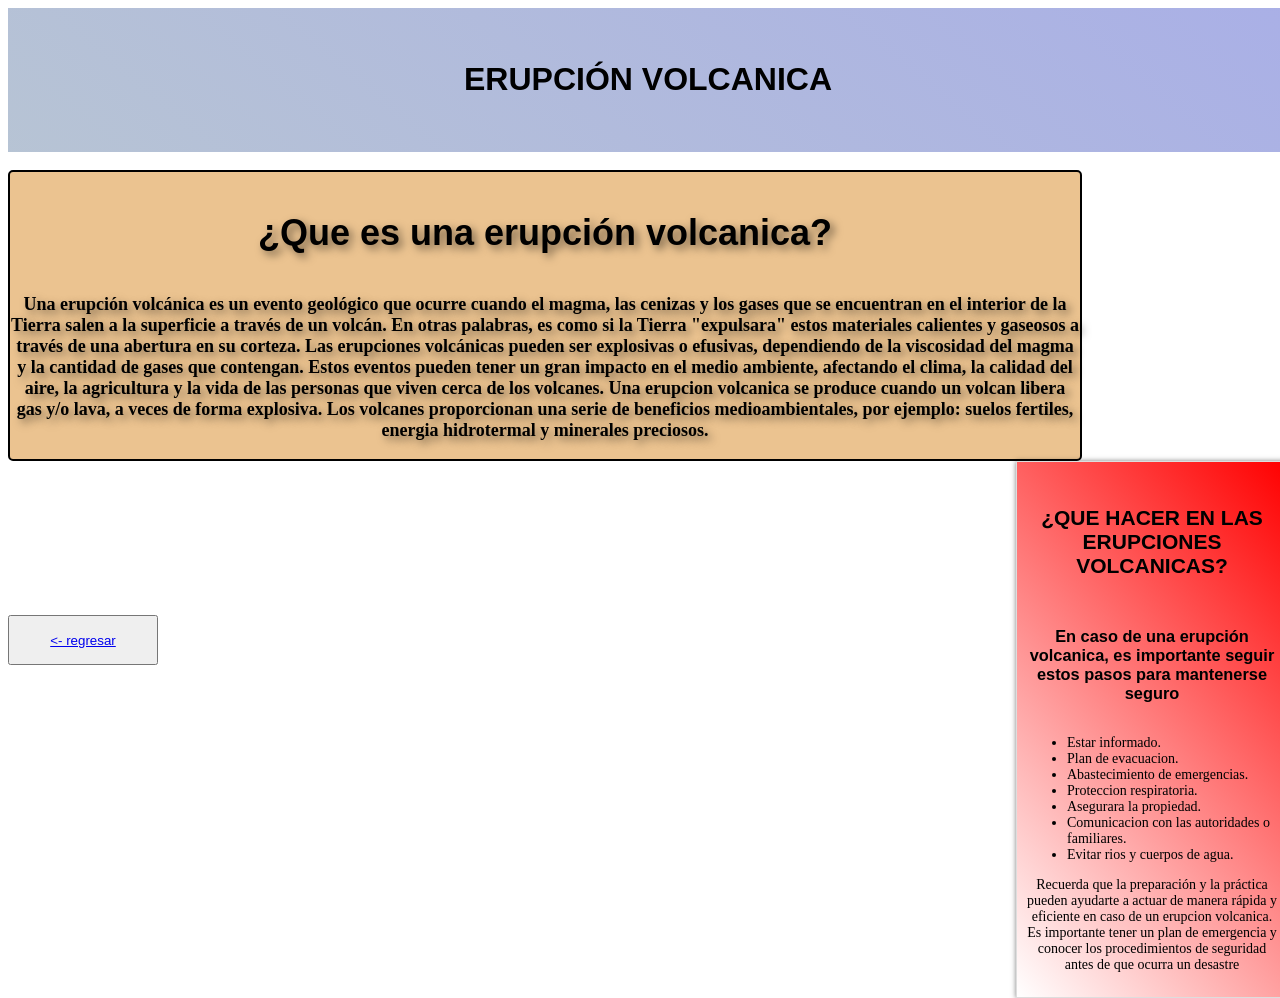
<file: erupciones-volcanicas.html>
<!DOCTYPE html>
<html lang="en">
<head>
    <meta charset="UTF-8">
    <meta name="viewport" content="width=device-width, initial-scale=1.0">
    <title>Erupciones volcanicas</title>
    <link rel="icon" type="image/png" href="logotipo.jpeg">
    <link rel="stylesheet" type="text/css" href="erupciones volcanicas.css">
</head>
<body>
    
    <header>
        <h1>ERUPCIÓN VOLCANICA </h1>
      </header>

      <br>
      <div class="contenedor">
        <div class="contenido-principal">
                <h1>¿Que es una erupción volcanica?</h1>
                <p> 
                  Una erupción volcánica es un evento geológico que ocurre cuando el magma, las cenizas y los gases que se encuentran en el interior de la Tierra salen a la superficie a través de un volcán.
                  
                  En otras palabras, es como si la Tierra "expulsara" estos materiales calientes y gaseosos a través de una abertura en su corteza.
                  
                  Las erupciones volcánicas pueden ser explosivas o efusivas, dependiendo de la viscosidad del magma y la cantidad de gases que contengan.
                  
                  Estos eventos pueden tener un gran impacto en el medio ambiente, afectando el clima, la calidad del aire, la agricultura y la vida de las personas que viven cerca de los volcanes.
                  Una erupcion volcanica se produce cuando un volcan libera gas y/o lava, a veces de forma explosiva. Los volcanes proporcionan una serie de beneficios medioambientales, por ejemplo: suelos fertiles, energia hidrotermal y minerales preciosos.
              </p>
        </div>
                   
                   <div class="recuadro-derecha">
                          <h2>¿QUE HACER EN LAS ERUPCIONES VOLCANICAS?</h2>
                          <h3>En caso de una erupción volcanica, es importante seguir estos pasos para mantenerse seguro</h3>
                          <ul>
                          <li>Estar informado.</li>
                          <li>Plan de evacuacion.</li>
                          <li>Abastecimiento de emergencias.</li>
                          <li>Proteccion respiratoria.</li>
                          <li>Asegurara la propiedad.</li>
                          <li>Comunicacion con las autoridades o familiares.</li>
                          <li>Evitar rios y cuerpos de agua.</li>
                          </ul>
                          <p>Recuerda que la preparación y la práctica pueden ayudarte a actuar de manera rápida y eficiente en caso de un erupcion volcanica. Es importante tener un plan de emergencia y conocer los procedimientos de seguridad antes de que ocurra un desastre</p>                        
                       </div>
                       <div class="video-responsive">
                        <iframe src="https://www.youtube.com/embed/S4DXmXzixAY" frameborder="0" allowfullscreen></iframe>
                    </div>
      </div>
                        </body>

                        <button><a href="tipos de desaastrex.html" > <- regresar </a></button>
                        <video src="videos/volcan fondo.mp4" muted loop autoplay></video>
                        <div class="overlay"></div>
</html>
</file>
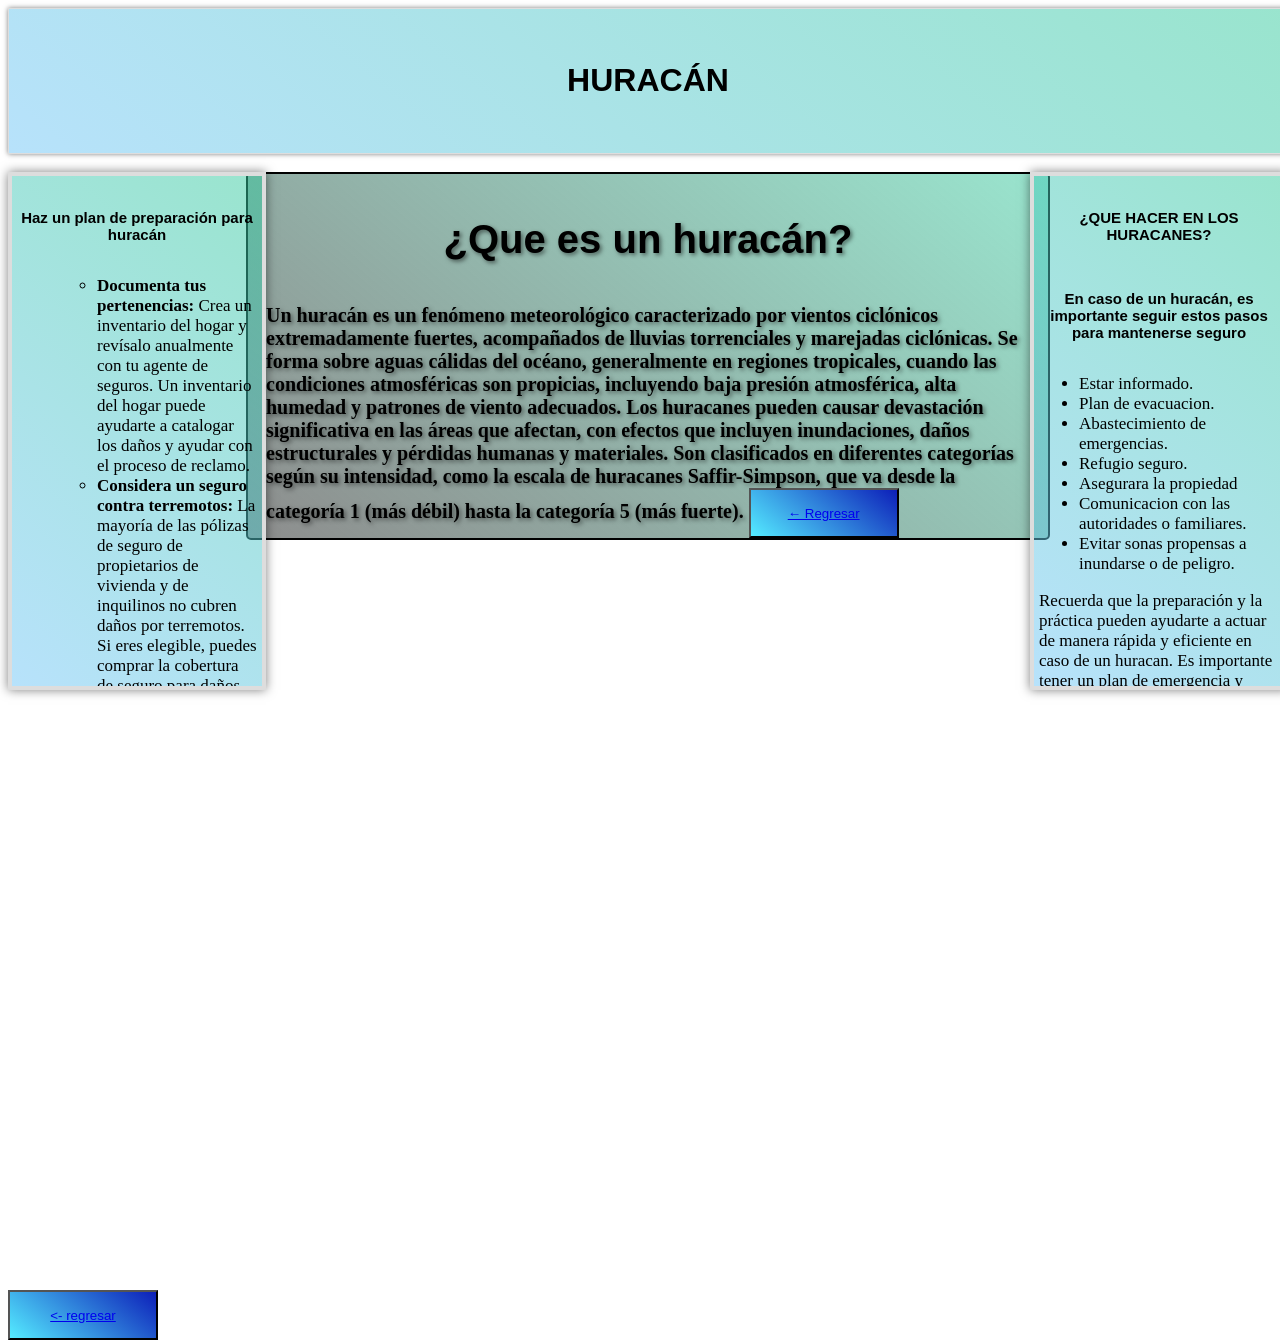
<file: huracan.html>
<!DOCTYPE html>
<html lang="en">
<head>
    <meta charset="UTF-8">
    <meta name="viewport" content="width=device-width, initial-scale=1.0">
    <link rel="stylesheet" type="text/css" href="estylos.css">
    <title>huracán</title>
    <link rel="icon" type="image/png" href="imagenes/logotipo.jpeg">
    <link rel="stylesheet" type="text/css" href="huracan.css">
</head>
<body>
  <header>
    <h1>  HURACÁN </h1>
  </header>
      <br>
      <div class="contenedor">
        <div class="recuadro-izquierda">
          <h2>Haz un plan de preparación para huracán</h2>
        
        <ul>
          <ul>
            <li><strong>Documenta tus pertenencias:</strong> Crea un inventario del hogar y revísalo anualmente con tu agente de seguros. Un inventario del hogar puede ayudarte a catalogar los daños y ayudar con el proceso de reclamo.</li>
            <li><strong>Considera un seguro contra terremotos:</strong> La mayoría de las pólizas de seguro de propietarios de vivienda y de inquilinos no cubren daños por terremotos. Si eres elegible, puedes comprar la cobertura de seguro para daños por terremotos como un suplemento. Habla con tu agente para averiguar qué tipo de cobertura tienes y qué cobertura podrías necesitar.</li>
            <li><strong>Haz un kit para terremotos:</strong> Haz kits de suministros y mantenlos en un lugar al que puedas acceder rápidamente, incluso si tu edificio está muy dañado. También es una buena idea tener un kit en tu carro y en tu trabajo. Mantén tus suministros en un contenedor fácil de transportar, como una mochila. Considera los siguientes suministros para tu kit:
              <ul>
                <li>Medicamentos</li>
                <li>Kit de primeros auxilios</li>
                <li>Agua embotellada (al menos un suministro de 72 horas para cada miembro de la familia)</li>
                <li>Refrigerios no perecederos, altos en calorías (un suministro de 72 horas)</li>
                <li>Agua y comida para tus mascotas</li>
                <li>Zapatos</li>
                <li>Guantes y máscaras antipolvo</li>
                <li>Mantas</li>
                <li>Ponchos</li>
                <li>Radio AM-FM de manivela o batería</li>
                <li>Linterna</li>
                <li>Extintor</li>
                <li>Un silbato para alertar a los rescatadores</li>
                <li>Baterías externas para teléfonos celulares</li>
                <li>Gafas o lentillas de repuesto, si es necesario</li>
                <li>Artículos de aseo personal</li>
                <li>Dinero en efectivo</li>
                <li>Copias de identificación personal</li>
              </ul>
            </li>
            <li><strong>Protege tus documentos personales:</strong> Asegúrate de que tus documentos importantes estén almacenados en un lugar seguro. Los documentos, como licencias de matrimonio, certificados de nacimiento, testamentos y cualquier otro registro importante, deben almacenarse en una caja fuerte diseñada para resistir daños posibles.</li>
            <li><strong>Haz una lista de contactos:</strong> Crea una lista de contactos de emergencia, incluyendo la información de tus mascotas. Lo ideal es que tu lista de contactos tenga algunos nombres que estén ubicados fuera de tu área local porque podría ser difícil contactar a personas que también sean afectadas por el terremoto. Debes almacenar esta lista con tu kit para terremotos.</li>
            <li><strong>Practica simulacros para terremotos:</strong> Reúne a tu familia y practiquen "dejarte caer, cubrirte y agarrarte". Tu familia también debe saber dónde encontrar el kit para terremotos y cómo mantenerse a salvo durante un terremoto.</li>
          </ul>
        </ul>
        </div>
        <div class="recuadro-derecha">
                      <h2>¿QUE HACER EN LOS HURACANES?</h2>
                      <h3>En caso de un huracán, es importante seguir estos pasos para mantenerse seguro</h3>
                      <ul>
                      <li>Estar informado.</li>
                      <li>Plan de evacuacion.</li>
                      <li>Abastecimiento de emergencias.</li>
                      <li>Refugio seguro.</li>
                      <li>Asegurara la propiedad</li>
                      <li>Comunicacion con las autoridades o familiares.</li>
                      <li>Evitar sonas propensas a inundarse o de peligro.</li>
                      </ul>
                      Recuerda que la preparación y la práctica pueden ayudarte a actuar de manera rápida y eficiente en caso de un huracan. Es importante tener un plan de emergencia y conocer los procedimientos de seguridad antes de que ocurra un desastre.
                    </div>
                  </div>
                  <div class="contenido-principal">
                    <h1>¿Que es un huracán?</h1>
                    Un huracán es un fenómeno meteorológico caracterizado por vientos ciclónicos extremadamente fuertes, acompañados de lluvias torrenciales y marejadas ciclónicas. Se forma sobre aguas cálidas del océano, generalmente en regiones tropicales, cuando las condiciones atmosféricas son propicias, incluyendo baja presión atmosférica, alta humedad y patrones de viento adecuados. Los huracanes pueden causar devastación significativa en las áreas que afectan, con efectos que incluyen inundaciones, daños estructurales y pérdidas humanas y materiales. Son clasificados en diferentes categorías según su intensidad, como la escala de huracanes Saffir-Simpson, que va desde la categoría 1 (más débil) hasta la categoría 5 (más fuerte).
                    <button><a href="tipos de desaastrex.html">&larr; Regresar</a></button>
                  </div>
                <div class="video-responsive">
                  <iframe src="https://www.youtube.com/embed/22JnOnp5NLA" frameborder="0" allowfullscreen></iframe>
              </div>
                    </body>
                    <video src="videos/huracan fondo.mp4" muted loop autoplay></video>
                    <div class="overlay"></div>
            
                    <button><a href="tipos de desaastrex.html" > <- regresar </a></button>

</html>
</file>
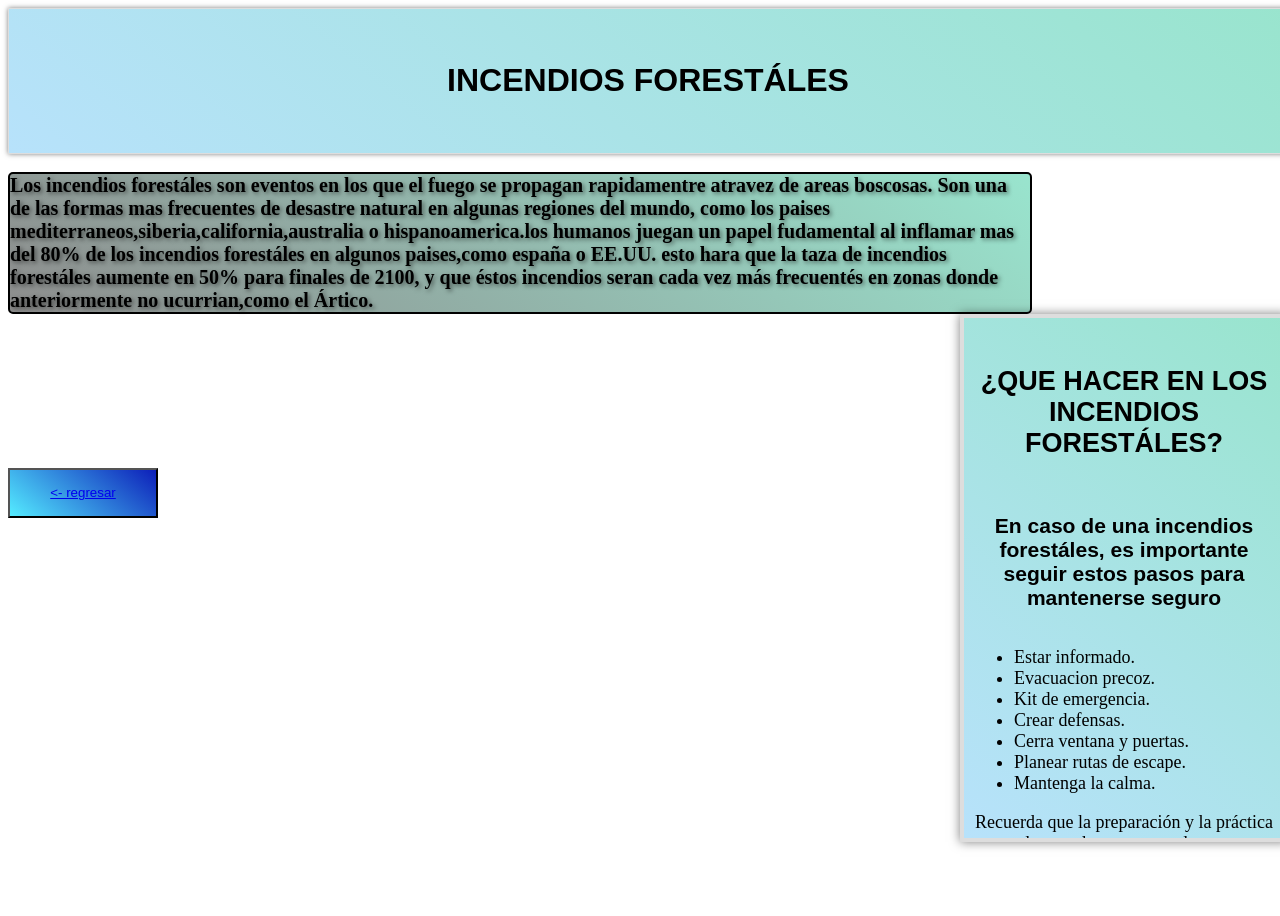
<file: incendios-forestales.html>
<!DOCTYPE html>
<html lang="en">
<head>
    <meta charset="UTF-8">
    <meta name="viewport" content="width=device-width, initial-scale=1.0">
    <title>Incendios forestáles</title>
    <link rel="stylesheet" type="text/css" href="INCENDIOS_FORESTALES.css">
    <link rel="icon" type="image/png" href="imagenes/logotipo.jpeg">

</head>
<body>
    
    <header>
        <h1>INCENDIOS FORESTÁLES   </h1>
      </header>
      <br>
      <div class="contenedor">
        <div class="contenido-principal">
                Los incendios forestáles son eventos en los que el fuego se propagan rapidamentre atravez de areas boscosas.
                Son una de las formas mas frecuentes de desastre natural en algunas regiones del mundo, como los paises mediterraneos,siberia,california,australia o hispanoamerica.los humanos juegan un papel fudamental al inflamar mas del 80% de los incendios forestáles en algunos paises,como españa o EE.UU. esto hara que la taza de incendios forestáles aumente en 50% para finales de 2100, y que éstos incendios seran cada vez más frecuentés en zonas donde anteriormente no ucurrian,como el Ártico.
              </div>
              <div class="recuadro-derecha">
                   
                   
                          <h2>¿QUE HACER EN LOS INCENDIOS FORESTÁLES?</h2>
                          <h3>En caso de una incendios forestáles, es importante seguir estos pasos para mantenerse seguro</h3>
                          <ul>
                          <li>Estar informado.</li>
                          <li>Evacuacion precoz.</li>
                          <li>Kit de emergencia.</li>
                          <li>Crear defensas.</li>
                          <li>Cerra ventana y puertas.</li>
                          <li>Planear rutas de escape.</li>
                          <li>Mantenga la calma.</li>
                          </ul>
                          <p>Recuerda que la preparación y la práctica pueden ayudarte a actuar de manera rápida y eficiente en caso de un incendio forestal. Es importante tener un plan de emergencia y conocer los procedimientos de seguridad antes de que ocurra un desastre</p>
                          </div>
                          <div class="video-responsive">
                            <iframe src="https://www.youtube.com/embed/bQX8fDwU2q0" frameborder="0" allowfullscreen></iframe>
                        </div>
                           </div>                        
                        </body>
                        <video src="videos/incendios fondo.mp4" muted loop autoplay></video>
                        <div class="overlay"></div>
                        <button><a href="tipos de desaastrex.html" > <- regresar </a></button>
</html>
</file>
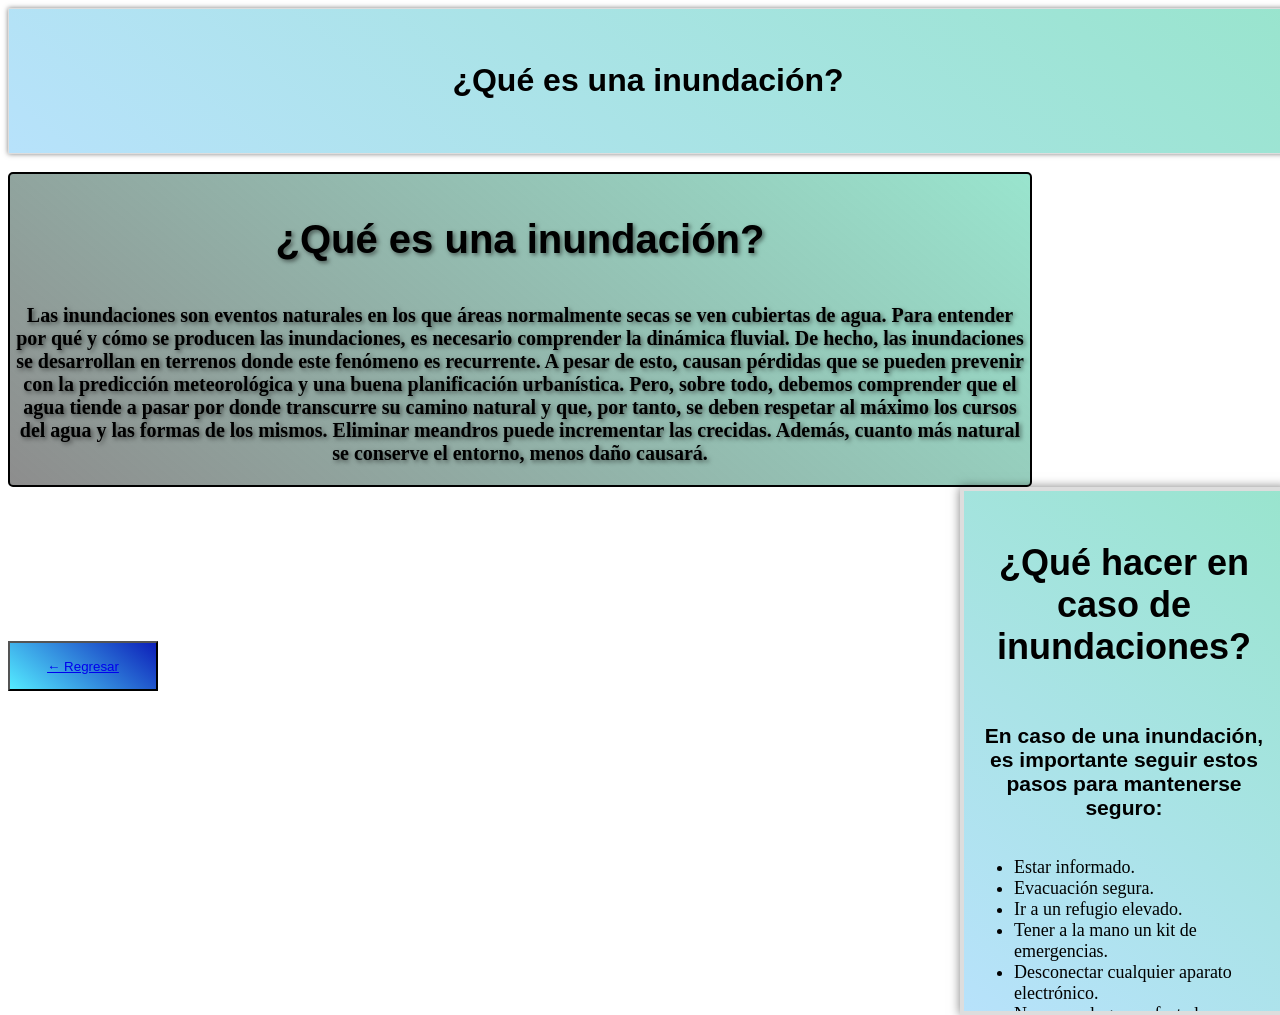
<file: inundaciones.html>
<!DOCTYPE html>
<html lang="es">
<head>
    <meta charset="UTF-8">
    <meta name="viewport" content="width=device-width, initial-scale=1.0">
    <title>Inundaciones</title>
    <link rel="icon" type="image/png" href="imagenes/logotipo.jpeg">
    <link rel="stylesheet" type="text/css" href="inundacones .css">
</head>
<body>
    <header>
        <h1>¿Qué es una inundación?</h1>
    </header>
    <br>
    <div class="contenedor">
        <div class="contenido-principal">
            <h1>¿Qué es una inundación?</h1>
            <p>Las inundaciones son eventos naturales en los que áreas normalmente secas se ven cubiertas de agua. Para entender por qué y cómo se producen las inundaciones, es necesario comprender la dinámica fluvial. De hecho, las inundaciones se desarrollan en terrenos donde este fenómeno es recurrente. A pesar de esto, causan pérdidas que se pueden prevenir con la predicción meteorológica y una buena planificación urbanística. Pero, sobre todo, debemos comprender que el agua tiende a pasar por donde transcurre su camino natural y que, por tanto, se deben respetar al máximo los cursos del agua y las formas de los mismos. Eliminar meandros puede incrementar las crecidas. Además, cuanto más natural se conserve el entorno, menos daño causará.</p>
        </div>
        <div class="recuadro-derecha">
            <h1>¿Qué hacer en caso de inundaciones?</h1>
            <h3>En caso de una inundación, es importante seguir estos pasos para mantenerse seguro:</h3>
            <ul>
                <li>Estar informado.</li>
                <li>Evacuación segura.</li>
                <li>Ir a un refugio elevado.</li>
                <li>Tener a la mano un kit de emergencias.</li>
                <li>Desconectar cualquier aparato electrónico.</li>
                <li>No cruzar lugares afectados.</li>
                <li>Mudar pertenencias a lugares seguros.</li>
                <li>Comunicarse con emergencias.</li>
                <li>Ayudar si es posible.</li>
            </ul>
        </div>
        <div class="video-responsive">
            <iframe src="https://www.youtube.com/embed/mFFRzIuD2Nw" frameborder="0" allowfullscreen></iframe>
        </div>
    </div>
    <video src="videos/inundacion fondo.mp4" muted loop autoplay></video>
    <div class="overlay"></div>
    <button><a href="tipos de desaastrex.html">&larr; Regresar</a></button>
</body>
</html>
</file>
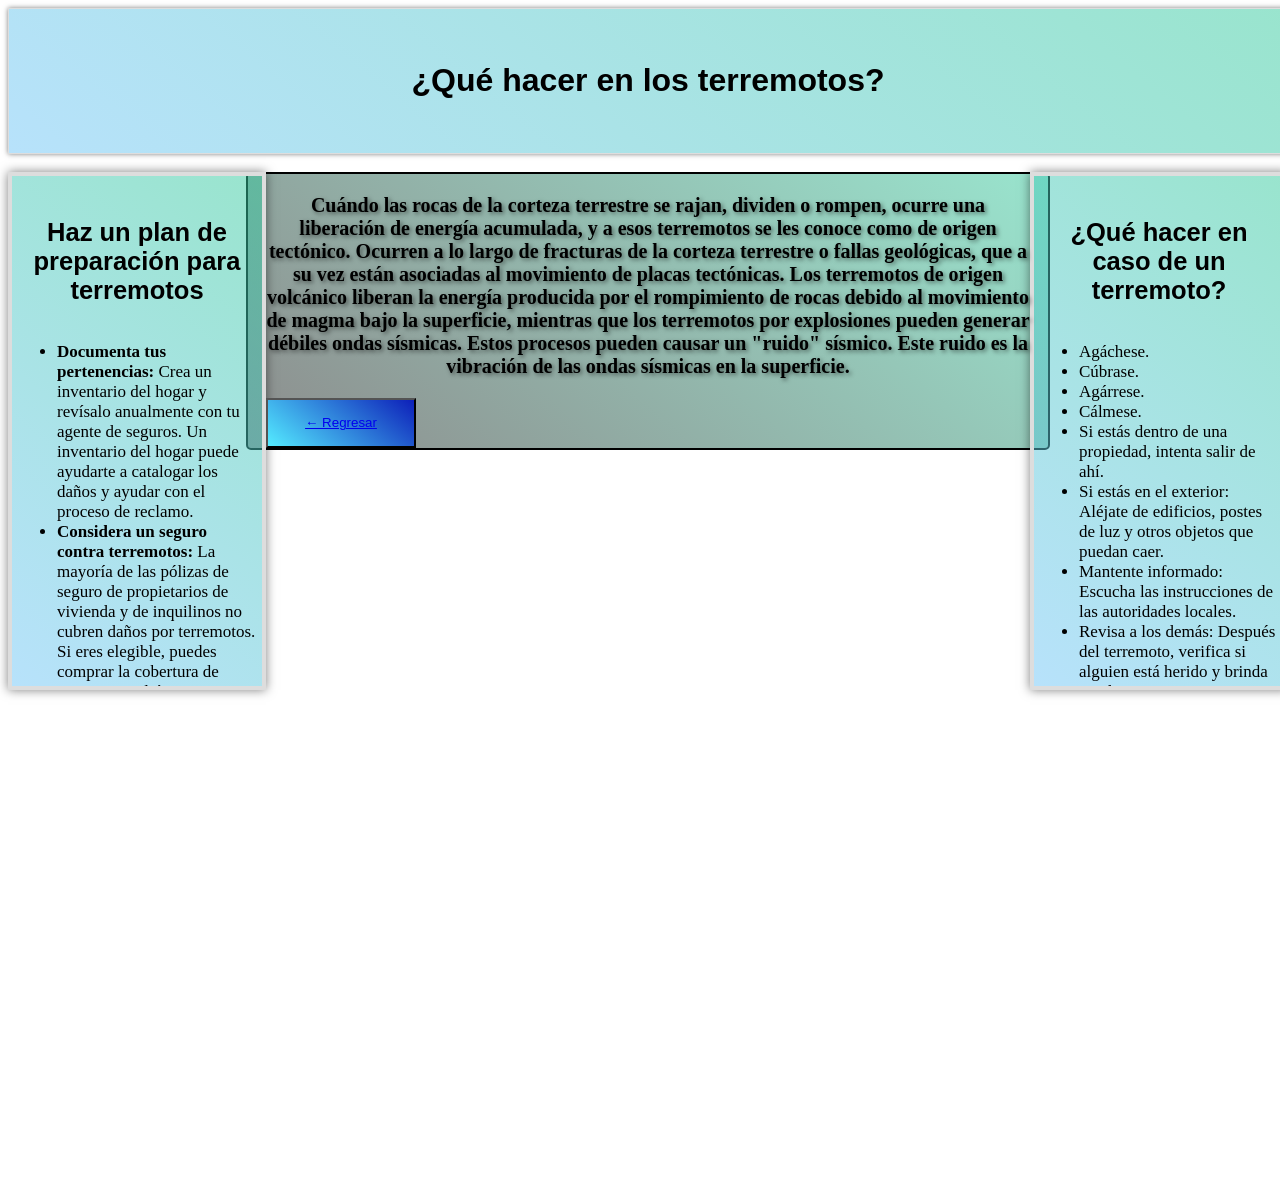
<file: terremotos.html>
<!DOCTYPE html>
<html lang="es">
<head>
    <meta charset="UTF-8">
    <meta name="viewport" content="width=device-width, initial-scale=1.0">
    <title>Terremotos</title>
    <link rel="icon" type="image/png" href="imagenes/logotipo.jpeg">
    <link rel="stylesheet" type="text/css" href="terremotos.css">
</head>
<body>
<header>
    <h1>¿Qué hacer en los terremotos?</h1>
</header>
<br>
<div class="contenedor">
    <div class="recuadro-izquierda">
        <h2>Haz un plan de preparación para terremotos</h2>
        <ul>
            <li><strong>Documenta tus pertenencias:</strong> Crea un inventario del hogar y revísalo anualmente con tu agente de seguros. Un inventario del hogar puede ayudarte a catalogar los daños y ayudar con el proceso de reclamo.</li>
            <li><strong>Considera un seguro contra terremotos:</strong> La mayoría de las pólizas de seguro de propietarios de vivienda y de inquilinos no cubren daños por terremotos. Si eres elegible, puedes comprar la cobertura de seguro para daños por terremotos como un suplemento. Habla con tu agente para averiguar qué tipo de cobertura tienes y qué cobertura podrías necesitar.</li>
            <li><strong>Haz un kit para terremotos:</strong> Haz kits de suministros y mantenlos en un lugar al que puedas acceder rápidamente, incluso si tu edificio está muy dañado. También es una buena idea tener un kit en tu carro y en tu trabajo. Mantén tus suministros en un contenedor fácil de transportar, como una mochila. Considera los siguientes suministros para tu kit:
                <ul>
                    <li>Medicamentos</li>
                    <li>Kit de primeros auxilios</li>
                    <li>Agua embotellada (al menos un suministro de 72 horas para cada miembro de la familia)</li>
                    <li>Refrigerios no perecederos, altos en calorías (un suministro de 72 horas)</li>
                    <li>Agua y comida para tus mascotas</li>
                    <li>Zapatos</li>
                    <li>Guantes y máscaras antipolvo</li>
                    <li>Mantas</li>
                    <li>Ponchos</li>
                    <li>Radio AM-FM de manivela o batería</li>
                    <li>Linterna</li>
                    <li>Extintor</li>
                    <li>Un silbato para alertar a los rescatadores</li>
                    <li>Baterías externas para teléfonos celulares</li>
                    <li>Gafas o lentillas de repuesto, si es necesario</li>
                    <li>Artículos de aseo personal</li>
                    <li>Dinero en efectivo</li>
                    <li>Copias de identificación personal</li>
                </ul>
            </li>
            <li><strong>Protege tus documentos personales:</strong> Asegúrate de que tus documentos importantes estén almacenados en un lugar seguro. Los documentos, como licencias de matrimonio, certificados de nacimiento, testamentos y cualquier otro registro importante, deben almacenarse en una caja fuerte diseñada para resistir daños posibles.</li>
            <li><strong>Haz una lista de contactos:</strong> Crea una lista de contactos de emergencia, incluyendo la información de tus mascotas. Lo ideal es que tu lista de contactos tenga algunos nombres que estén ubicados fuera de tu área local porque podría ser difícil contactar a personas que también sean afectadas por el terremoto. Debes almacenar esta lista con tu kit para terremotos.</li>
            <li><strong>Practica simulacros para terremotos:</strong> Reúne a tu familia y practiquen "dejarte caer, cubrirte y agarrarte". Tu familia también debe saber dónde encontrar el kit para terremotos y cómo mantenerse a salvo durante un terremoto.</li>
        </ul>
    </div>
    <div class="recuadro-derecha">
        <h2>¿Qué hacer en caso de un terremoto?</h2>
        <ul>
            <li>Agáchese.</li>
            <li>Cúbrase.</li>
            <li>Agárrese.</li>
            <li>Cálmese.</li>
            <li>Si estás dentro de una propiedad, intenta salir de ahí.</li>
            <li>Si estás en el exterior: Aléjate de edificios, postes de luz y otros objetos que puedan caer.</li>
            <li>Mantente informado: Escucha las instrucciones de las autoridades locales.</li>
            <li>Revisa a los demás: Después del terremoto, verifica si alguien está herido y brinda ayuda si es necesario.</li>
            <li>Prepárate para réplicas: Después del terremoto principal, es posible que haya réplicas.</li>
            <li>Evalúa los daños: Una vez que sea seguro hacerlo, evalúa los daños en tu entorno y en tu propiedad.</li>
        </ul>
    </div>
    <div class="contenido-principal">
        <p>Cuándo las rocas de la corteza terrestre se rajan, dividen o rompen, ocurre una liberación de energía acumulada, y a esos terremotos se les conoce como de origen tectónico. Ocurren a lo largo de fracturas de la corteza terrestre o fallas geológicas, que a su vez están asociadas al movimiento de placas tectónicas. Los terremotos de origen volcánico liberan la energía producida por el rompimiento de rocas debido al movimiento de magma bajo la superficie, mientras que los terremotos por explosiones pueden generar débiles ondas sísmicas. Estos procesos pueden causar un "ruido" sísmico. Este ruido es la vibración de las ondas sísmicas en la superficie.</p>
        <button><a href="tipos de desaastrex.html">&larr; Regresar</a></button>
    </div>
    <div class="video-responsive">
        <iframe src="https://www.youtube.com/embed/6Im9ezEwFdw" frameborder="0" allowfullscreen></iframe>
    </div>
</div>

<video src="videos/terremoto fondo.mp4" muted loop autoplay></video>
<div class="overlay"></div>

</body>
</html>
</file>
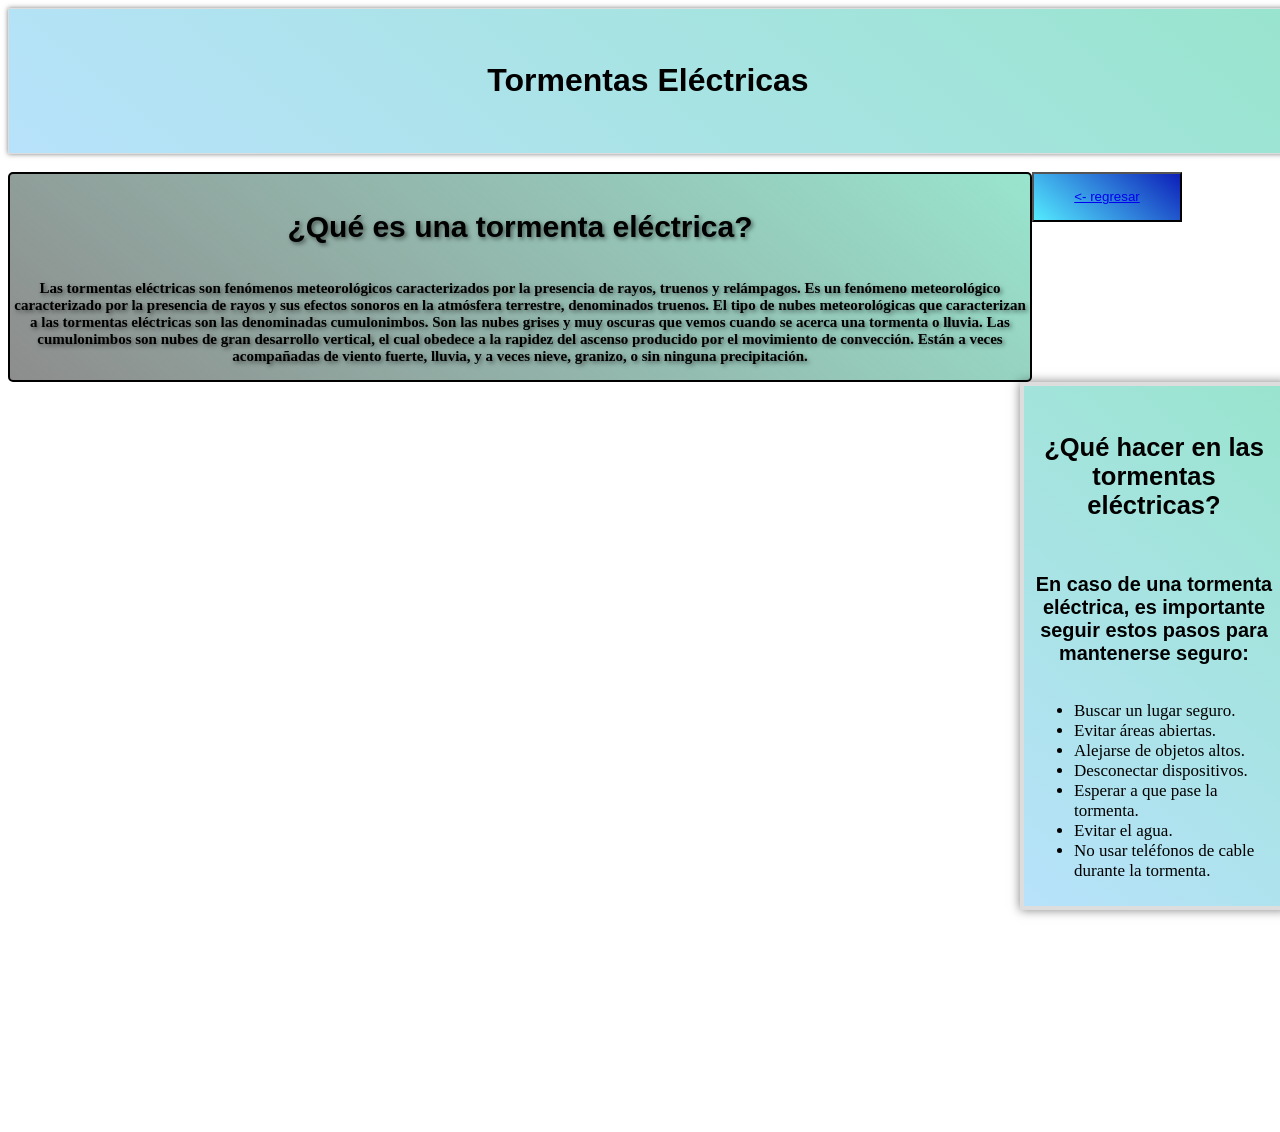
<file: tormentas-electricas.html>
<!DOCTYPE html>
<html lang="es">
<head>
    <meta charset="UTF-8">
    <meta name="viewport" content="width=device-width, initial-scale=1.0">
    <title>Tormentas Eléctricas</title>
    <link rel="icon" type="image/png" href="imagenes/logotipo.jpeg">
    <link rel="stylesheet" type="text/css" href="tormentas_electricas.css">
</head>
<body>
    <header>
        <h1>Tormentas Eléctricas</h1>
    </header>
    <br>
    <div class="contenedor">
        <div class="contenido-principal">
            <h1>¿Qué es una tormenta eléctrica?</h1>
            <p>Las tormentas eléctricas son fenómenos meteorológicos caracterizados por la presencia de rayos, truenos y relámpagos. Es un fenómeno meteorológico caracterizado por la presencia de rayos y sus efectos sonoros en la atmósfera terrestre, denominados truenos. El tipo de nubes meteorológicas que caracterizan a las tormentas eléctricas son las denominadas cumulonimbos. Son las nubes grises y muy oscuras que vemos cuando se acerca una tormenta o lluvia. Las cumulonimbos son nubes de gran desarrollo vertical, el cual obedece a la rapidez del ascenso producido por el movimiento de convección. Están a veces acompañadas de viento fuerte, lluvia, y a veces nieve, granizo, o sin ninguna precipitación.</p>
        </div>
        <div class="recuadro-derecha">
            <h2>¿Qué hacer en las tormentas eléctricas?</h2>
            <h3>En caso de una tormenta eléctrica, es importante seguir estos pasos para mantenerse seguro:</h3>
            <ul>
                <li>Buscar un lugar seguro.</li>
                <li>Evitar áreas abiertas.</li>
                <li>Alejarse de objetos altos.</li>
                <li>Desconectar dispositivos.</li>
                <li>Esperar a que pase la tormenta.</li>
                <li>Evitar el agua.</li>
                <li>No usar teléfonos de cable durante la tormenta.</li>
            </ul>
      </div>

    </div>
    
    <button><a href="tipos de desaastrex.html" > <- regresar </a></button>
    <div class="video-responsive">
        <iframe src="https://www.youtube.com/embed/gKTLD-LMv64" frameborder="0" allowfullscreen></iframe>
    </div>
</body>
<video src="videos/tormenta electrica fondo.mp4" muted loop autoplay></video>
<div class="overlay"></div>
</html>
</file>
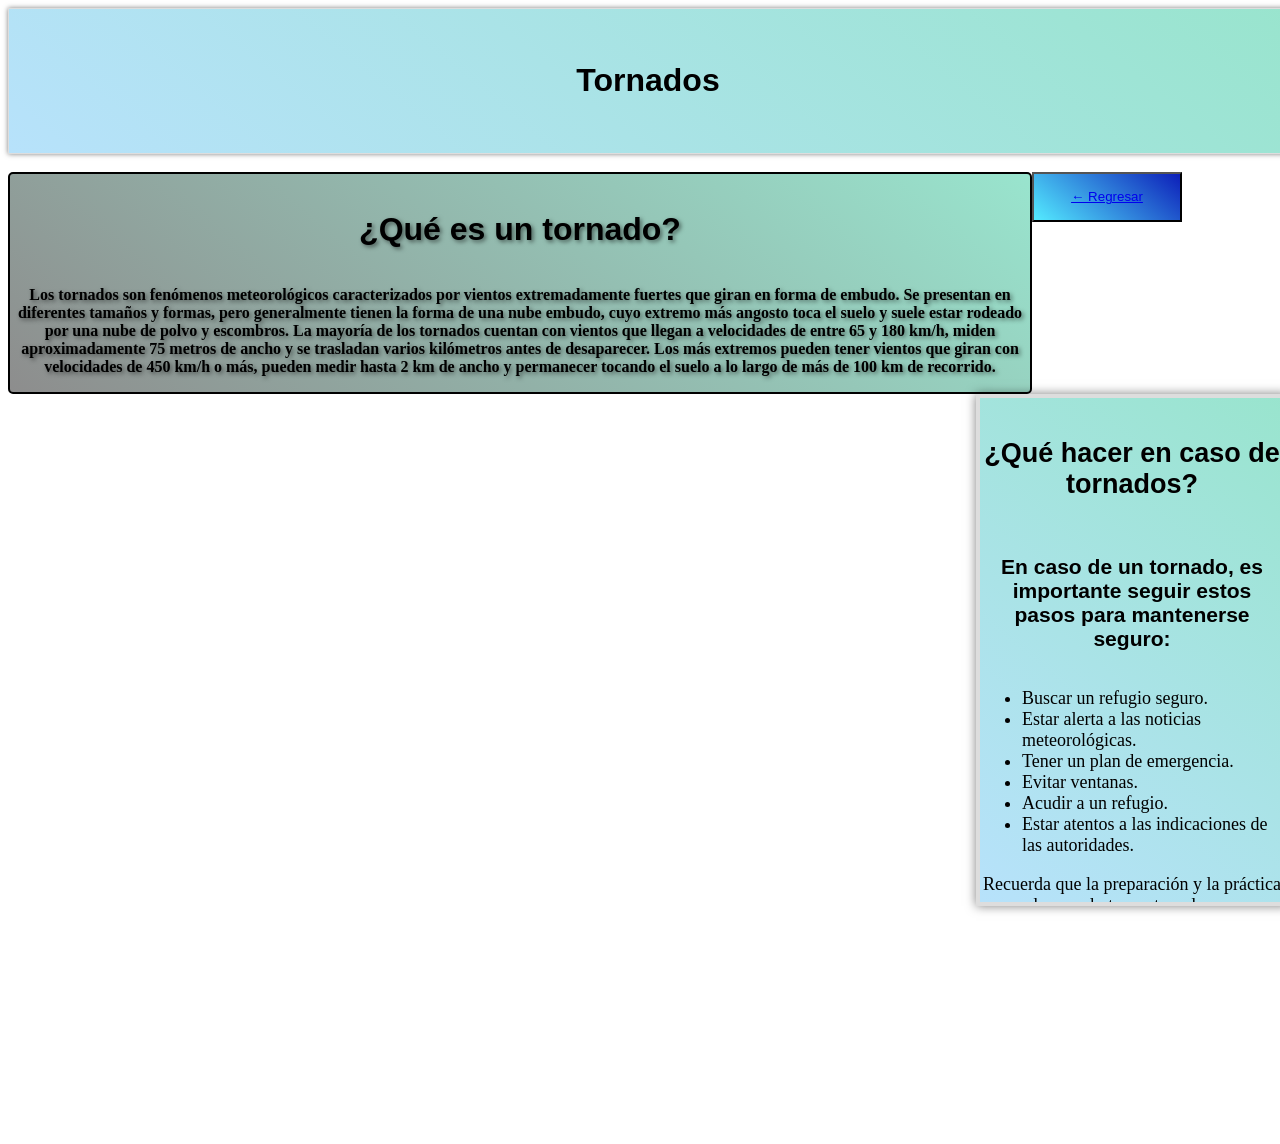
<file: tornados.html>
<!DOCTYPE html>
<html lang="es">
<head>
    <meta charset="UTF-8">
    <meta name="viewport" content="width=device-width, initial-scale=1.0">
    <title>Tornados</title>
    <link rel="icon" type="image/png" href="imagenes/logotipo.jpeg">
    <link rel="stylesheet" type="text/css" href="tornados.css">
</head>
<body>
    <header>
        <h1>Tornados</h1>
    </header>
    <br>
    <div class="contenedor">
        <div class="contenido-principal">
            <h1>¿Qué es un tornado?</h1>
            <p>Los tornados son fenómenos meteorológicos caracterizados por vientos extremadamente fuertes que giran en forma de embudo.
            Se presentan en diferentes tamaños y formas, pero generalmente tienen la forma de una nube embudo, cuyo extremo más angosto toca el suelo y suele estar rodeado por una nube de polvo y escombros. La mayoría de los tornados cuentan con vientos que llegan a velocidades de entre 65 y 180 km/h, miden aproximadamente 75 metros de ancho y se trasladan varios kilómetros antes de desaparecer. Los más extremos pueden tener vientos que giran con velocidades de 450 km/h o más, pueden medir hasta 2 km de ancho y permanecer tocando el suelo a lo largo de más de 100 km de recorrido.
            </p>
        </div>
        <div class="recuadro-derecha">
            <h2>¿Qué hacer en caso de tornados?</h2>
            <h3>En caso de un tornado, es importante seguir estos pasos para mantenerse seguro:</h3>
            <ul>
                <li>Buscar un refugio seguro.</li>
                <li>Estar alerta a las noticias meteorológicas.</li>
                <li>Tener un plan de emergencia.</li>
                <li>Evitar ventanas.</li>
                <li>Acudir a un refugio.</li>
                <li>Estar atentos a las indicaciones de las autoridades.</li>
            </ul>
            <p>Recuerda que la preparación y la práctica pueden ayudarte a actuar de manera rápida y eficiente en caso de un tornado. Es importante tener un plan de emergencia y conocer los procedimientos de seguridad antes de que ocurra un desastre.</p>
        </div>
    </div>
    <video src="videos/tornados fondo.mp4" muted loop autoplay></video>
    <div class="overlay"></div>
   
    <button><a href="tipos de desaastrex.html">&larr; Regresar</a></button>
    <div class="video-responsive">
        <iframe src="https://www.youtube.com/embed/FXe93EkmCFM" frameborder="0" allowfullscreen></iframe>
    </div>
</body>
</html>
</file>
<file: erupciones volcanicas.css>
body {
  position: relative;
  height: 100vh;
  width: 100vw;
  overflow: hidden;
}

video {
  position: absolute;
  top: 0;
  left: 0;
  width: 100%;
  height: 100%;
  object-fit: cover;
  z-index: -2; /* Asegurar que el video esté detrás del contenido */
}
  
  .container {
    display: flex;
    align-items: center;
    justify-content: center;
    height: 100vh;
  }

    h1, h2, h3 {
      font-family: 'Arial', sans-serif;
      text-align: center;
      padding: 1rem 0;
    }
    
    
    header {
      background: linear-gradient(40deg, #47689264,#0d1eb95a);
      text-align: center;
      padding: 1rem 0;
    }

  
  p{
    text-align: center;
  }
  button{

text-align: center;
width: 150px;
height: 50px;

}
@import url('https://fonts.googleapis.com/css2?family=Roboto:wght@700&display=swap');

.contenido-principal {
 background-color: #ebc390;
 font-weight: bold;
 color: black; 
 text-shadow: 4px 4px 8px rgba(0,0,0,0.5);
 font-size: 18px;
 border: 2px solid black;
 border-radius: 5px;
 float: left;
 width: 1070px

}


.recuadro-derecha {
   float: right;
   font-size: 14px;
   background: linear-gradient(50deg, #ffffff,#ff0000);
   padding: 10px;
   animation: entrada 1s ease-in-out;
   border: 1px solid #ddd;
   width: 250px;
   box-shadow: 0px 0px 5px 0px rgba(0,0,0,0.5);
 }

 
 @keyframes entrada {
   from {
     opacity: 0;
     transform: translateX(100px);
   }
   to {
     opacity: 1;
     transform: translateX(0);
   }
 }
 
 .recuadro-derecha:hover {
   box-shadow: 0px 0px 10px 0px rgba(0,0,0,0.7);
 }
</file>
<file: estylos.css>
body {
  position: relative;
  height: 100vh;
  width: 100vw;
  overflow: hidden;
  }
  h1, h2 {
  
    font-family: 'Arial', sans-serif;
    text-align: center;
    padding: 1rem 0;
    
      }
  p{
    background: #71c6f7; 
    text-align: center;
    padding: 1rem 0;
  }
  button{
    
    background: linear-gradient(40deg, #54ebff,#0d1fb9);
    text-align: center;
    width: 150px;
    height: 50px;

  }
  nav {
    background: linear-gradient(40deg, #7eb2f7,#067e78,#094b47 );
    padding: 10px;
  }
  
  nav ul {
    list-style-type: none;
    margin: 0;
    padding: 0;
  }
  
  nav ul li {
    display: inline;
    margin-right: 10px;
  }
  
  nav ul li a {
    color: #fff;
    text-decoration: none;
    padding: 5px;
    border-radius: 5px;
  }
  
  nav ul li a:hover {
    background-color: #555;
  }
  header {
    background: linear-gradient(40deg, rgba(112, 197, 247, 0.5), rgba(52, 202, 157, 0.5));
    text-align: center;
    padding: 1rem 0;
    animation: entrada 1s ease-in-out;
    border: 1px solid #ddd;
    box-shadow: 0px 0px 5px 0px rgba(0,0,0,0.5);
  }
  
  video {
    position: absolute;
    top: 0;
    left: 0;
    width: 100%;
    height: 100%;
    object-fit: cover;
    z-index: -2; /* Asegurar que el video esté detrás del contenido */
  }

@keyframes entrada {
  from {
    opacity: 0;
  }
  to {
    opacity: 1;
  }
}
.video-container {
  box-shadow: 0px 0px 5px 0px rgba(0,0,0,0.5);
}


  .animated-image {
    width: 100px; /* Adjust the width as needed */
    animation: fadeIn 2s forwards; /* Set the animation name, duration, and fill mode */
}
  section{
    display: flex;
    width: 1000px;
    height: 450px;
  }
  section img{
    width: 0px;
    flex-grow: 1;
    object-fit: cover;
    opacity: .8;
    transition: .5s ease;
  }
  section img:hover{
    cursor: crosshair;
    width: 500px;
    opacity: 1;
    filter: contrast(120%);
  }

@keyframes fadeIn {
    0% {
        opacity: 0; /* Set the initial opacity to 0 */
    }
    100% {
        opacity: 1; /* Set the final opacity to 1 (visible) */
    }
}
</file>
<file: huracan.css>
body {
  position: relative;
  height: 100vh;
  width: 100vw;
  overflow: hidden;
  }



      h2, h3 {
      font-size: 15px;
      font-family: 'Arial', sans-serif;
      text-align: center;
      padding: 1rem 0;
    }
    
    
    header {
      background: linear-gradient(40deg, rgba(112, 197, 247, 0.5), rgba(52, 202, 157, 0.5));
      text-align: center;
      padding: 1rem 0;
      animation: entrada 1s ease-in-out;
      border: 1px solid #ddd;
      box-shadow: 0px 0px 5px 0px rgba(0,0,0,0.5);
    }
    
    video {
      position: absolute;
      top: 0;
      left: 0;
      width: 100%;
      height: 100%;
      object-fit: cover;
      z-index: -2; /* Asegurar que el video esté detrás del contenido */
    }
  
  @keyframes entrada {
    from {
      opacity: 0;
    }
    to {
      opacity: 1;
    }
  }
  .video-container {
    box-shadow: 0px 0px 5px 0px rgba(0,0,0,0.5);
  }
  .video-responsive {
    position: relative;
    padding-bottom: 56.25%; /* 16/9 ratio */
    padding-top: 30px; /* IE6 workaround */
    height: 0;
    overflow: hidden;
    margin: 0 auto;
  }
  .video-responsive iframe, .video-responsive object, .video-responsive embed {
    position: absolute;
    top: 0;
    left: 0;
    width: 412px;
    height: 188px;
  }   
  p{
    text-align: center;
  }
  button{
  background: linear-gradient(40deg, #54ebff,#0d1fb9);
  text-align: center;
  width: 150px;
  height: 50px;
  
     }
     @import url('https://fonts.googleapis.com/css2?family=Roboto:wght@700&display=swap');

     .contenido-principal {
      animation: entrada 1s ease-in-out;
      float: center;
      background: linear-gradient(40deg, rgb(141, 141, 141), rgba(52, 202, 157, 0.5));
      font-weight: bold;
      color: black; /* Rojo brillante */
      text-shadow: 2px 2px 4px rgba(0,0,0,0.5);
      font-size: 20px;
      border: 2px solid black;
      border-radius: 5px;
      width: 800px;
      margin: 0 auto; /* Centra horizontalmente */
    }
    
    .recuadro-izquierda {
      float: left;
      font-size: 17px;
      background: linear-gradient(40deg, rgba(112, 197, 247, 0.5), rgba(52, 202, 157, 0.5));
      padding: 5px;
      animation: entrada 2.5xs ease-in-out;
      border: 4px solid #ddd;
      width: 240px;
      box-shadow: 0px 0px 10px 0px rgba(0,0,0,0.5);
      /* Añadir estas propiedades para la barra de desplazamiento */
      max-height: 500px; /* ajusta la altura máxima según tu necesidad */
      overflow-y: auto;

  }
  
    
.recuadro-derecha {
    float: right;
    font-size: 17px;
    background: linear-gradient(40deg, rgba(112, 197, 247, 0.5), rgba(52, 202, 157, 0.5));
    padding: 5px;
    animation: entrada 2s ease-in-out;
    border: 4px solid #ddd;
    width: 240px;
    box-shadow: 0px 0px 10px 0px rgba(0,0,0,0.5);
    /* Añadir estas propiedades para la barra de desplazamiento */
    max-height: 500px; /* ajusta la altura máxima según tu necesidad */
    overflow-y: auto;

}

      
      @keyframes entrada {
        from {
          opacity: 0;
          transform: translateX(100px);
        }
        to {
          opacity: 1;
          transform: translateX(0);
        }
      }
      
      .recuadro-derecha:hover {
        box-shadow: 0px 0px 10px 0px rgba(0,0,0,0.7);
      }
</file>
<file: INCENDIOS_FORESTALES.css>
body {
  position: relative;
  height: 100vh;
  width: 100vw;
  overflow: hidden;
  }



    h1, h2, h3 {
    
      font-family: 'Arial', sans-serif;
      text-align: center;
      padding: 1rem 0;
    }
    
    
    header {
      background: linear-gradient(40deg, rgba(112, 197, 247, 0.5), rgba(52, 202, 157, 0.5));
      text-align: center;
      padding: 1rem 0;
      animation: entrada 1s ease-in-out;
      border: 1px solid #ddd;
      box-shadow: 0px 0px 5px 0px rgba(0,0,0,0.5);
    }
    
    video {
      position: absolute;
      top: 0;
      left: 0;
      width: 100%;
      height: 100%;
      object-fit: cover;
      z-index: -2; /* Asegurar que el video esté detrás del contenido */
    }
  
  @keyframes entrada {
    from {
      opacity: 0;
    }
    to {
      opacity: 1;
    }
  }
  .video-container {
    box-shadow: 0px 0px 5px 0px rgba(0,0,0,0.5);
  }
 
  
      
  p{
    text-align: center;
  }
  button{
  background: linear-gradient(40deg, #54ebff,#0d1fb9);
  text-align: center;
  width: 150px;
  height: 50px;
  
     }
     @import url('https://fonts.googleapis.com/css2?family=Roboto:wght@700&display=swap');

     .contenido-principal {
      background: linear-gradient(40deg, rgb(141, 141, 141), rgba(52, 202, 157, 0.5));
      font-weight: bold;
      color: black; /* Rojo brillante */
      text-shadow: 2px 2px 4px rgba(0,0,0,0.5);
      font-size: 20px;
      border: 2px solid black;
      border-radius: 5px;
      float: left;
      width: 1020px

    }
    
    
.recuadro-derecha {
    float: right;
    font-size: 18px;
    background: linear-gradient(40deg, rgba(112, 197, 247, 0.5), rgba(52, 202, 157, 0.5));
    padding: 10px;
    animation: entrada 1s ease-in-out;
    border: 4px solid #ddd;
    width: 300px;
    box-shadow: 0px 0px 10px 0px rgba(0,0,0,0.5);
    /* Añadir estas propiedades para la barra de desplazamiento */
    max-height: 500px; /* ajusta la altura máxima según tu necesidad */
    overflow-y: auto;
}

      
      @keyframes entrada {
        from {
          opacity: 0;
          transform: translateX(100px);
        }
        to {
          opacity: 1;
          transform: translateX(0);
        }
      }
      
      .recuadro-derecha:hover {
        box-shadow: 0px 0px 10px 0px rgba(0,0,0,0.7);
      }
</file>
<file: inundacones .css>
body {
  position: relative;
  height: 100vh;
  width: 100vw;
  overflow: hidden;
  }



    h1, h2, h3 {
    
      font-family: 'Arial', sans-serif;
      text-align: center;
      padding: 1rem 0;
    }
    
    
    header {
      background: linear-gradient(40deg, rgba(112, 197, 247, 0.5), rgba(52, 202, 157, 0.5));
      text-align: center;
      padding: 1rem 0;
      animation: entrada 1s ease-in-out;
      border: 1px solid #ddd;
      box-shadow: 0px 0px 5px 0px rgba(0,0,0,0.5);
    }
    
    video {
      position: absolute;
      top: 0;
      left: 0;
      width: 100%;
      height: 100%;
      object-fit: cover;
      z-index: -2; /* Asegurar que el video esté detrás del contenido */
    }
  
  @keyframes entrada {
    from {
      opacity: 0;
    }
    to {
      opacity: 1;
    }
  }
  .video-container {
    box-shadow: 0px 0px 5px 0px rgba(0,0,0,0.5);
  }
 
  
      
  p{
    text-align: center;
  }
  button{
  background: linear-gradient(40deg, #54ebff,#0d1fb9);
  text-align: center;
  width: 150px;
  height: 50px;
  
     }
     @import url('https://fonts.googleapis.com/css2?family=Roboto:wght@700&display=swap');

     .contenido-principal {
      background: linear-gradient(40deg, rgb(141, 141, 141), rgba(52, 202, 157, 0.5));
      font-weight: bold;
      color: black; /* Rojo brillante */
      text-shadow: 2px 2px 4px rgba(0,0,0,0.5);
      font-size: 20px;
      border: 2px solid black;
      border-radius: 5px;
      float: left;
      width: 1020px

    }
    
    
.recuadro-derecha {
    float: right;
    font-size: 18px;
    background: linear-gradient(40deg, rgba(112, 197, 247, 0.5), rgba(52, 202, 157, 0.5));
    padding: 10px;
    animation: entrada 1s ease-in-out;
    border: 4px solid #ddd;
    width: 300px;
    box-shadow: 0px 0px 10px 0px rgba(0,0,0,0.5);
    /* Añadir estas propiedades para la barra de desplazamiento */
    max-height: 500px; /* ajusta la altura máxima según tu necesidad */
    overflow-y: auto;
}

      
      @keyframes entrada {
        from {
          opacity: 0;
          transform: translateX(100px);
        }
        to {
          opacity: 1;
          transform: translateX(0);
        }
      }
      
      .recuadro-derecha:hover {
        box-shadow: 0px 0px 10px 0px rgba(0,0,0,0.7);
      }
</file>
<file: terremotos.css>
body {
  position: relative;
  height: 100vh;
  width: 100vw;
  overflow: hidden;
  }



    h1, h2, h3 {
    
      font-family: 'Arial', sans-serif;
      text-align: center;
      padding: 1rem 0;
    }
    
    
    header {
      background: linear-gradient(40deg, rgba(112, 197, 247, 0.5), rgba(52, 202, 157, 0.5));
      text-align: center;
      padding: 1rem 0;
      animation: entrada 1s ease-in-out;
      border: 1px solid #ddd;
      box-shadow: 0px 0px 5px 0px rgba(0,0,0,0.5);
    }
    
    video {
      position: absolute;
      top: 0;
      left: 0;
      width: 100%;
      height: 100%;
      object-fit: cover;
      z-index: -2; /* Asegurar que el video esté detrás del contenido */
    }
    
    .video-responsive {
      position: relative;
      padding-bottom: 56.25%; /* 16/9 ratio */
      padding-top: 30px; /* IE6 workaround */
      height: 0;
      overflow: hidden;
      margin: 0 auto;
    }
    .video-responsive iframe, .video-responsive object, .video-responsive embed {
      position: absolute;
      top: 0;
      left: 0;
      width: 576px;
      height: 324px;
    }
  
  @keyframes entrada {
    from {
      opacity: 0;
    }
    to {
      opacity: 1;
    }
  }
  .video-container {
    box-shadow: 0px 0px 5px 0px rgba(0,0,0,0.5);
  }
 
 
  p{
    text-align: center;
  }
  button{
  background: linear-gradient(40deg, #54ebff,#0d1fb9);
  text-align: center;
  width: 150px;
  height: 50px;
  
     }
     @import url('https://fonts.googleapis.com/css2?family=Roboto:wght@700&display=swap');
 
     .contenido-principal {
      animation: entrada 1s ease-in-out;
      float: center;
      background: linear-gradient(40deg, rgb(141, 141, 141), rgba(52, 202, 157, 0.5));
      font-weight: bold;
      color: black; /* Rojo brillante */
      text-shadow: 2px 2px 4px rgba(0,0,0,0.5);
      font-size: 20px;
      border: 2px solid black;
      border-radius: 5px;
      width: 800px;
      margin: 0 auto; /* Centra horizontalmente */
    }
    
    .recuadro-izquierda {
      float: left;
      font-size: 17px;
      background: linear-gradient(40deg, rgba(112, 197, 247, 0.5), rgba(52, 202, 157, 0.5));
      padding: 5px;
      animation: entrada 2.5xs ease-in-out;
      border: 4px solid #ddd;
      width: 240px;
      box-shadow: 0px 0px 10px 0px rgba(0,0,0,0.5);
      /* Añadir estas propiedades para la barra de desplazamiento */
      max-height: 500px; /* ajusta la altura máxima según tu necesidad */
      overflow-y: auto;

  }
  
    
.recuadro-derecha {
    float: right;
    font-size: 17px;
    background: linear-gradient(40deg, rgba(112, 197, 247, 0.5), rgba(52, 202, 157, 0.5));
    padding: 5px;
    animation: entrada 2s ease-in-out;
    border: 4px solid #ddd;
    width: 240px;
    box-shadow: 0px 0px 10px 0px rgba(0,0,0,0.5);
    /* Añadir estas propiedades para la barra de desplazamiento */
    max-height: 500px; /* ajusta la altura máxima según tu necesidad */
    overflow-y: auto;

}

      
      @keyframes entrada {
        from {
          opacity: 0;
          transform: translateX(100px);
        }
        to {
          opacity: 1;
          transform: translateX(0);
        }
      }
      
      .recuadro-derecha:hover {
        box-shadow: 0px 0px 10px 0px rgba(0,0,0,0.7);
      }
</file>
<file: tormentas_electricas.css>
body {
  position: relative;
  height: 100vh;
  width: 100vw;
  overflow: hidden;
  }



    h1, h2, h3 {
    
      font-family: 'Arial', sans-serif;
      text-align: center;
      padding: 1rem 0;
    }
    
    
    header {
      background: linear-gradient(40deg, rgba(112, 197, 247, 0.5), rgba(52, 202, 157, 0.5));
      text-align: center;
      padding: 1rem 0;
      animation: entrada 1s ease-in-out;
      border: 1px solid #ddd;
      box-shadow: 0px 0px 5px 0px rgba(0,0,0,0.5);
    }
    
    video {
      position: absolute;
      top: 0;
      left: 0;
      width: 100%;
      height: 100%;
      object-fit: cover;
      z-index: -2; /* Asegurar que el video esté detrás del contenido */
    }
    
    .video-container {
      box-shadow: 0px 0px 5px 0px rgba(0,0,0,0.5);
    }
    .video-responsive {
      position: relative;
      padding-bottom: 56.25%; /* 16/9 ratio */
      padding-top: 30px; /* IE6 workaround */
      height: 0;
      overflow: hidden;
      margin: 0 auto;
    }
    .video-responsive iframe, .video-responsive object, .video-responsive embed {
      position: absolute;
      top: 0;
      left: 0;
      width: 412px;
      height: 188px;
    }   
  @keyframes entrada {
    from {
      opacity: 0;
    }
    to {
      opacity: 1;
    }
  }
  .video-container {
    box-shadow: 0px 0px 5px 0px rgba(0,0,0,0.5);
  }
 
 
  p{
    text-align: center;
  }
  button{
  background: linear-gradient(40deg, #54ebff,#0d1fb9);
  text-align: center;
  width: 150px;
  height: 50px;
  
     }
     @import url('https://fonts.googleapis.com/css2?family=Roboto:wght@700&display=swap');
 
     .contenido-principal {
      background: linear-gradient(40deg, rgb(141, 141, 141), rgba(52, 202, 157, 0.5));
      font-weight: bold;
      color: black; /* Rojo brillante */
      text-shadow: 2px 2px 4px rgba(0,0,0,0.5);
      font-size: 15px;
      border: 2px solid black;
      border-radius: 5px;
      float: left;
      width: 1020px

    }
  
    
    .recuadro-derecha {
      float: right;
      font-size: 17px;
      background: linear-gradient(40deg, rgba(112, 197, 247, 0.5), rgba(52, 202, 157, 0.5));
      padding: 10px;
      animation: entrada 2s ease-in-out;
      border: 4px solid #ddd;
      width: 240px;
      box-shadow: 0px 0px 10px 0px rgba(0,0,0,0.5);
      /* Añadir estas propiedades para la barra de desplazamiento */
      max-height: 500px; /* ajusta la altura máxima según tu necesidad */
      overflow-y: auto;
  
  }

      
      @keyframes entrada {
        from {
          opacity: 0;
          transform: translateX(100px);
        }
        to {
          opacity: 1;
          transform: translateX(0);
        }
      }
      
      .recuadro-derecha:hover {
        box-shadow: 0px 0px 10px 0px rgba(0,0,0,0.7);
      }
</file>
<file: tornados.css>
body {
    position: relative;
    height: 100vh;
    width: 100vw;
    overflow: hidden;
    }
  
  
  
      h1, h2, h3 {
      
        font-family: 'Arial', sans-serif;
        text-align: center;
        padding: 1rem 0;
      }
      
      
      header {
        background: linear-gradient(40deg, rgba(112, 197, 247, 0.5), rgba(52, 202, 157, 0.5));
        text-align: center;
        padding: 1rem 0;
        animation: entrada 1s ease-in-out;
        border: 1px solid #ddd;
        box-shadow: 0px 0px 5px 0px rgba(0,0,0,0.5);
      }
      
      video {
        position: absolute;
        top: 0;
        left: 0;
        width: 100%;
        height: 100%;
        object-fit: cover;
        z-index: -2; /* Asegurar que el video esté detrás del contenido */
      }
    
    @keyframes entrada {
      from {
        opacity: 0;
      }
      to {
        opacity: 1;
      }
    }
    .video-container {
      box-shadow: 0px 0px 5px 0px rgba(0,0,0,0.5);
    }
    .video-responsive {
      position: relative;
      padding-bottom: 56.25%; /* 16/9 ratio */
      padding-top: 30px; /* IE6 workaround */
      height: 0;
      overflow: hidden;
      margin: 0 auto;
    }
    .video-responsive iframe, .video-responsive object, .video-responsive embed {
      position: absolute;
      top: 0;
      left: 0;
      width: 512px;
      height: 288px;
    }   
    
        
    p{
      text-align: center;
    }
    button{
    background: linear-gradient(40deg, #54ebff,#0d1fb9);
    text-align: center;
    width: 150px;
    height: 50px;
    
       }
       @import url('https://fonts.googleapis.com/css2?family=Roboto:wght@700&display=swap');
  
       .contenido-principal {
        background: linear-gradient(40deg, rgb(141, 141, 141), rgba(52, 202, 157, 0.5));
        font-weight: bold;
        color: black; /* Rojo brillante */
        text-shadow: 2px 2px 4px rgba(0,0,0,0.5);
        font-size: 16px;
        border: 2px solid black;
        border-radius: 5px;
        float: left;
        width: 1020px
  
      }
      
      
  .recuadro-derecha {
      float: right;
      font-size: 18px;
      background: linear-gradient(40deg, rgba(112, 197, 247, 0.5), rgba(52, 202, 157, 0.5));
      padding: 2px;
      animation: entrada 1s ease-in-out;
      border: 4px solid #ddd;
      width: 300px;
      box-shadow: 0px 0px 10px 0px rgba(0,0,0,0.5);
      /* Añadir estas propiedades para la barra de desplazamiento */
      max-height: 500px; /* ajusta la altura máxima según tu necesidad */
      overflow-y: auto;
  }
  
        
        @keyframes entrada {
          from {
            opacity: 0;
            transform: translateX(100px);
          }
          to {
            opacity: 1;
            transform: translateX(0);
          }
        }
        
        .recuadro-derecha:hover {
          box-shadow: 0px 0px 10px 0px rgba(0,0,0,0.7);
        }
</file>
